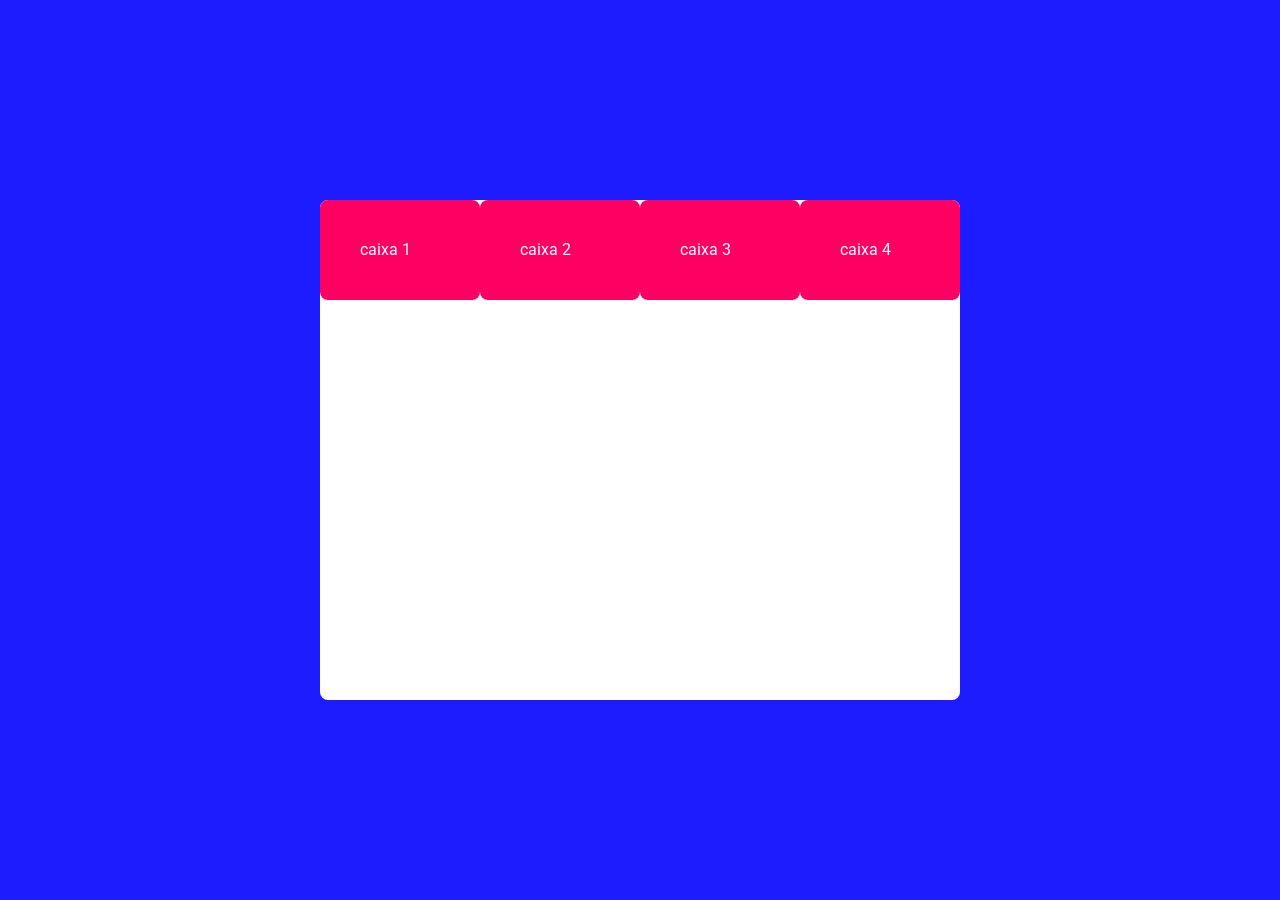
<file: index.html>
<!DOCTYPE html>
<html lang="en">

<head>
    <meta charset="UTF-8">
    <meta name="viewport" content="width=device-width, initial-scale=1.0">
    <title>Document</title>

    <style>
        @import url('https://fonts.googleapis.com/css2?family=Open+Sans:ital,wght@0,300..800;1,300..800&family=Roboto:ital,wght@0,100..900;1,100..900&display=swap');

        * {
            margin: 0;
            padding: 0;
            box-sizing: border-box;

            font-family: "Roboto", sans-serif;
            font-optical-sizing: auto;
            font-weight: 400;
            font-style: normal;
            color: white;
        }

        :root {
            --cor-primaria: #1D1BFF;
            --cor-secundaria: #FE0061;
            --cor-terciaria: #2ecc71;
            --cor-texto: #333333;
            --cor-texto-titulo: #fff;
        }

        body {
            background-color: var(--cor-primaria);

            display: flex;
            justify-content: center;
            align-items: center;
            height: 100vh;
        }

        .conteiner{
            height: 500px;
            width: 50%;
            background-color: #fff;
            border-radius: 8px;

            display: flex;
        }

        .caixa{
            background-color: var(--cor-secundaria);
            padding: 40px;
            border-radius: 8px;
            flex: auto;

            height: 100px;
        }

    </style>

</head>

<body>


    <div class="conteiner">

        <div class="caixa caixa1"> caixa 1 </div>
        <div class="caixa caixa2"> caixa 2 </div>
        <div class="caixa caixa3"> caixa 3 </div>
        <div class="caixa caixa4"> caixa 4 </div>

    </div>


</body>

</html>
</file>
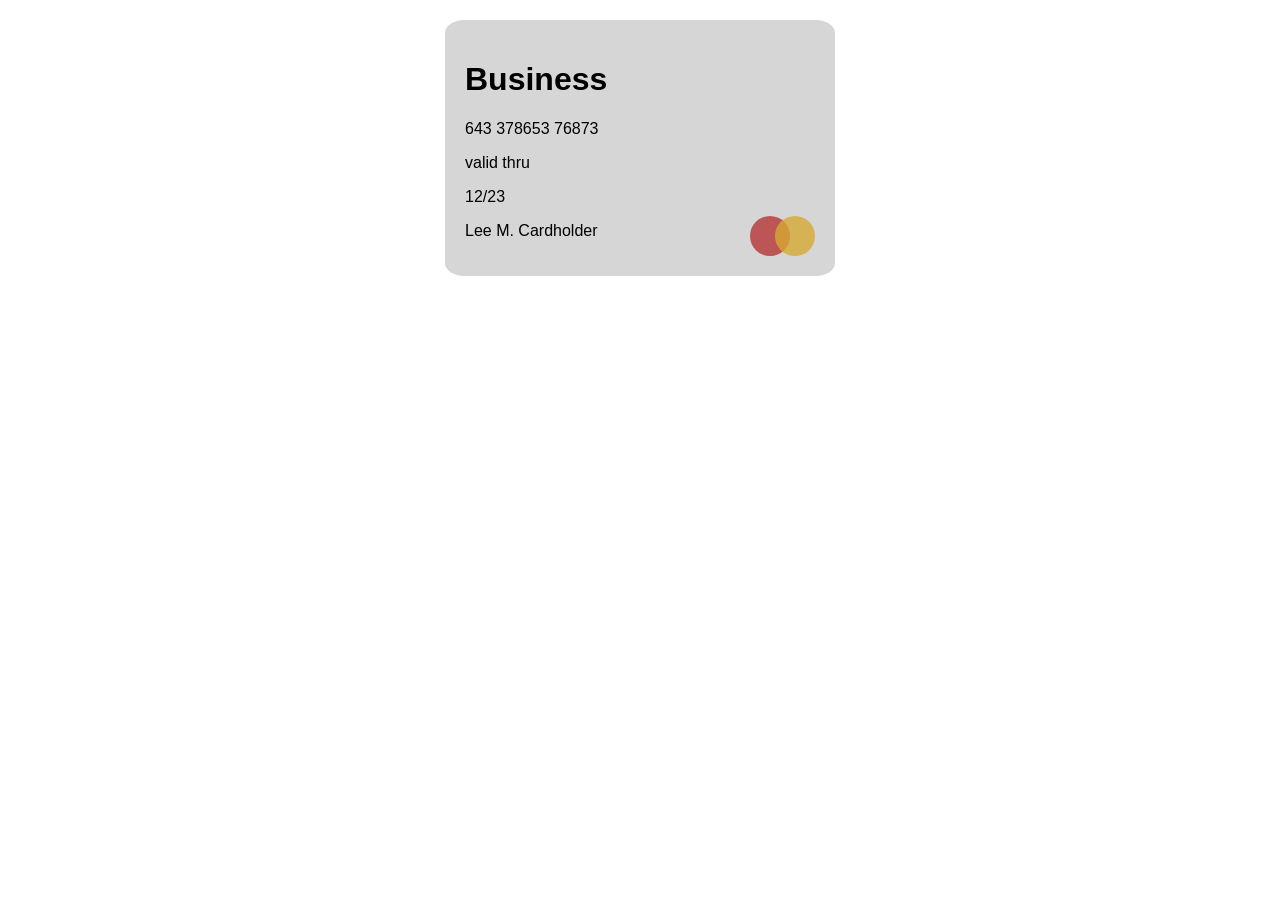
<file: cartao.html>
<!DOCTYPE html>
<html lang="en">
<head>
    <meta charset="UTF-8">
    <meta name="viewport" content="width=device-width, initial-scale=1.0">
    <title>Cartao</title>
</head>

<style>

    .cartao{
        width: 350px;
        background-color: rgb(214, 214, 214);
        padding: 20px;
        margin: 20px auto;
        border-radius: 5%;
        font-family: sans-serif;
        position: relative;

    }

    .p{
        margin: 0 0 8px 0;
    }


    .bola{
        width: 40px;
        height: 40px;
        border-radius: 50%;
        background-color: blue;
    }

    .bolas{
        width: 80px;
        position: absolute;
        right: 20px;
        bottom: 20px;
    }
    
    .bola-amarela{
        background-color: rgba(214, 170, 50, 0.793);
        position: absolute;
        right: 0;
        bottom: 0;
        z-index: 1;
    }

     .bola-vermelha{
        background-color: rgba(179, 36, 36, 0.719);
        position: absolute;
        right: 25px;
        bottom: 0;
    }

</style>

<body>

    <div class="cartao">
        
        <h1>Business</h1>
        <p>643 378653 76873</p>
        <p>valid thru</p>
        <p>12/23</p>
        <p>Lee M. Cardholder</p>    
        

        <div class="bolas">
            <div class="bola bola-vermelha">

            </div>
            <div class="bola bola-amarela">

            </div>
        </div>
        
    </div>
    
</body>
</html>
</file>
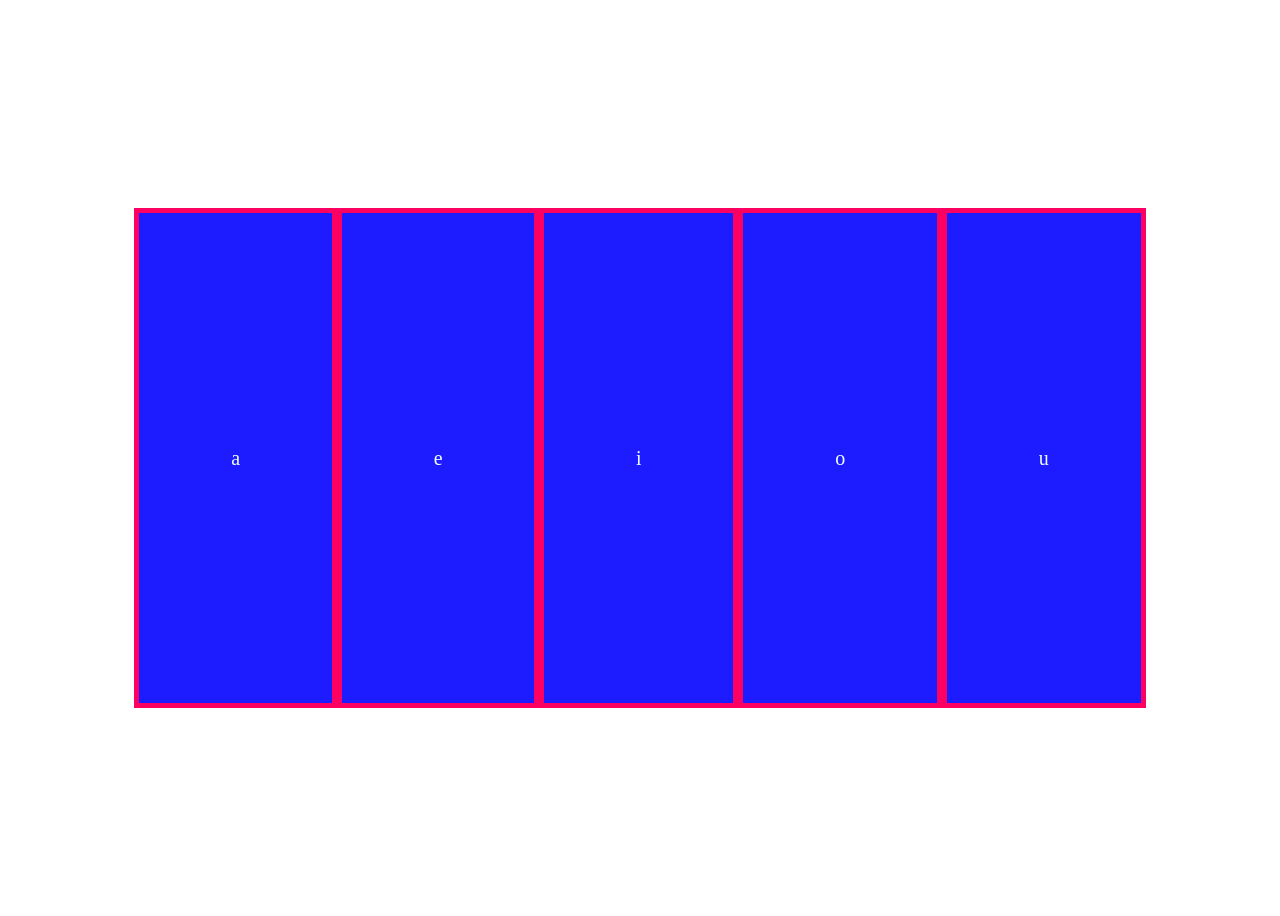
<file: desafia1.html>
<!DOCTYPE html>
<html lang="en">
<head>
    <meta charset="UTF-8">
    <meta name="viewport" content="width=device-width, initial-scale=1.0">
    <title>Document</title>

</head>

    <style>

        body{
            height: 100vh;
            display: flex;
            justify-content: center;
            align-items: center;
            color: azure;
            font-size: 20px;
        }

        .conteiner{
            width: 80%;
            height: 500px;
            background-color: #FE0061;
            display: flex;
            flex-flow: row wrap;
            
        }

        .vogal{
            background-color: #1D1BFF;
            margin: 5px;
            flex: auto;
            padding: 40px;

            display: flex;
            justify-content: center;
            align-items: center;

        }

    </style>

<body>

    <div class="conteiner">

            <div class="vogal">a</div>
            <div class="vogal">e</div>
            <div class="vogal">i</div>
            <div class="vogal">o</div>
            <div class="vogal">u</div>

    </div>
    
</body>
</html>
</file>
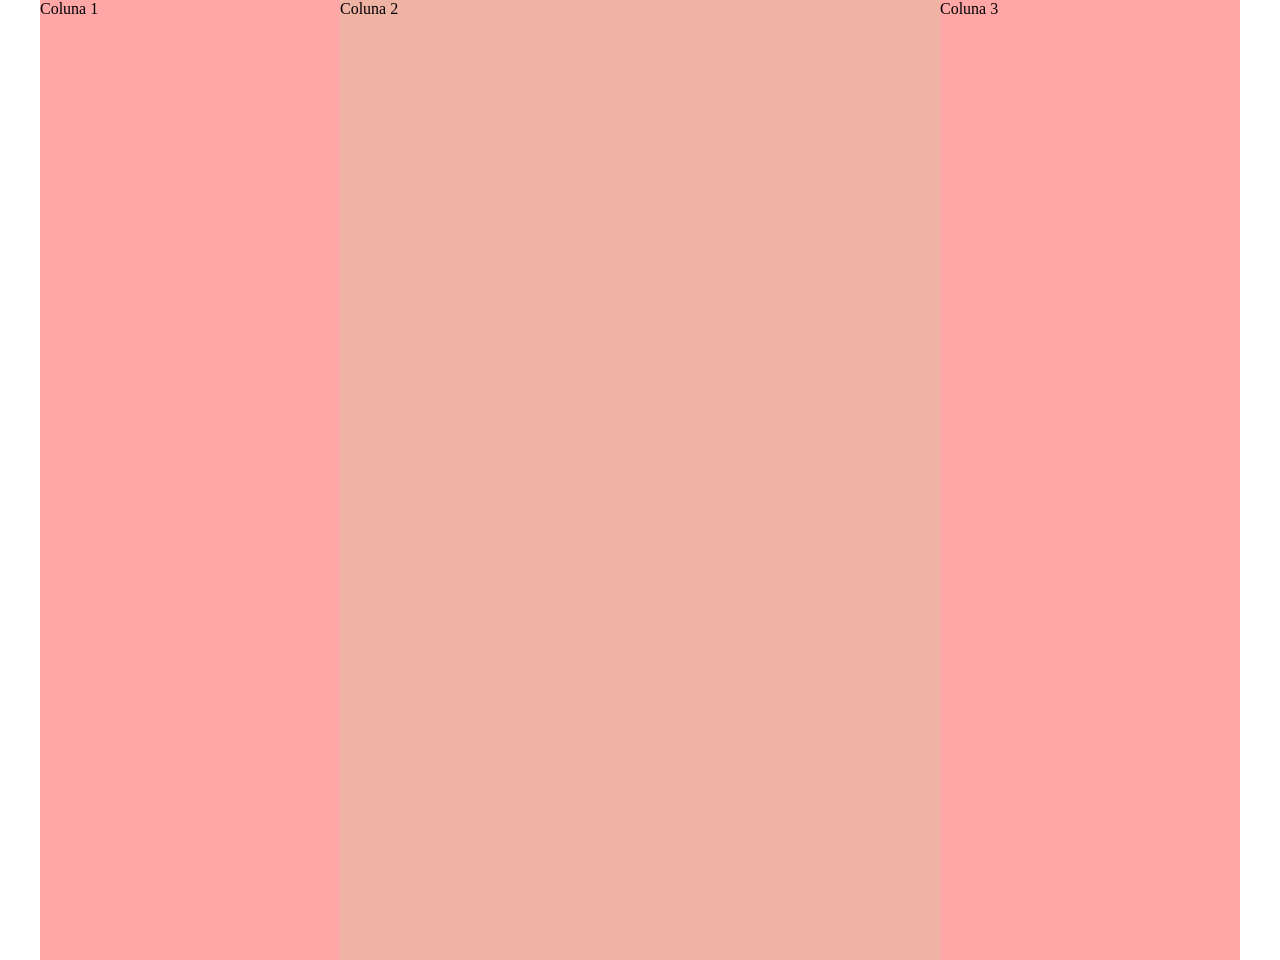
<file: desafio1.html>
<!DOCTYPE html>
<html lang="en">
<head>
    <meta charset="UTF-8">
    <meta name="viewport" content="width=device-width, initial-scale=1.0">
    <title>Desafio 1</title>

    <link rel="stylesheet" href="desafio1-style.css">

</head>
<body>

    <div class="page">
        <div class="coluna1">Coluna 1</div>
        <div class="coluna2">Coluna 2</div>
        <div class="coluna3">Coluna 3</div>
    </div>
    
</body>
</html>
</file>
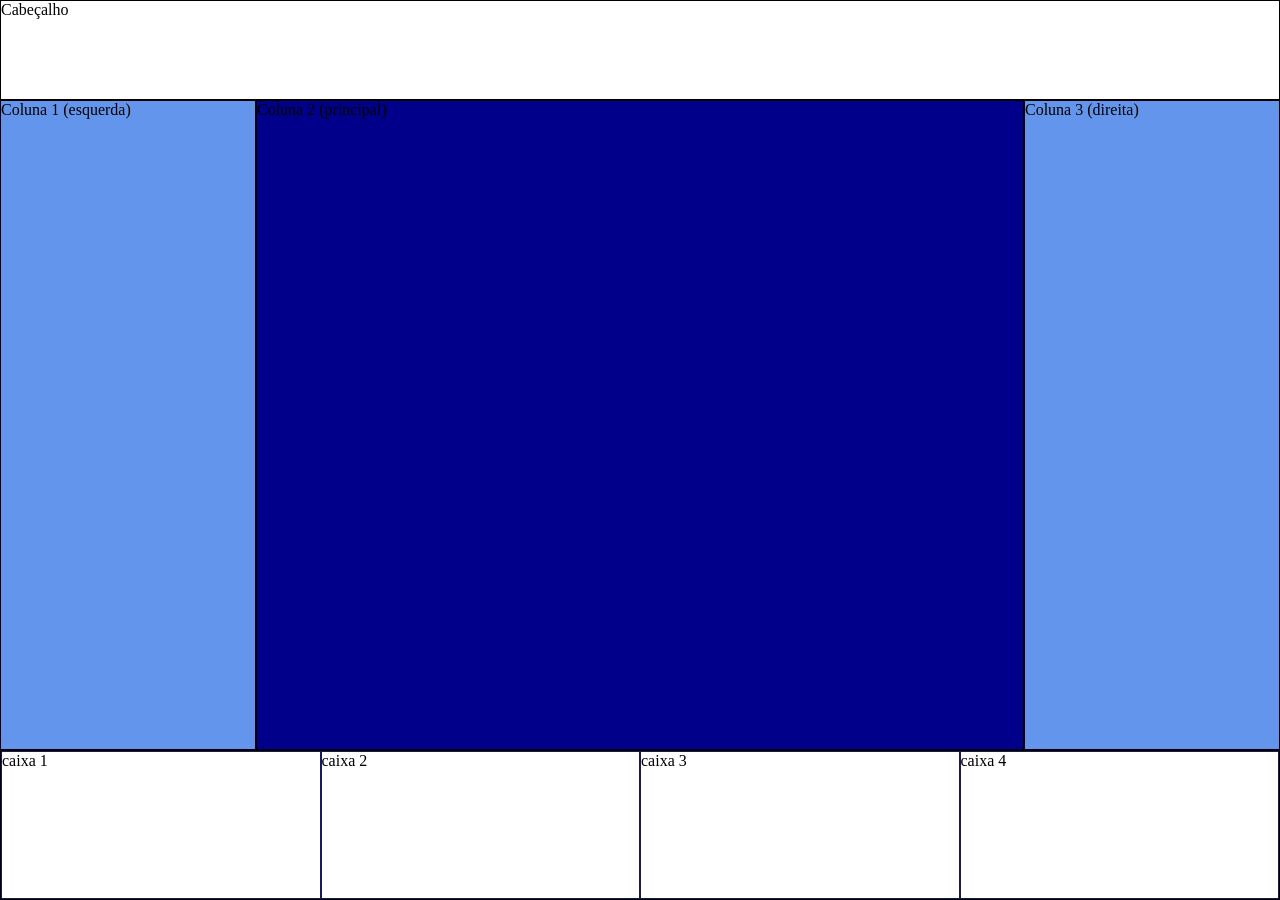
<file: desafio2.html>
<!DOCTYPE html>
<html lang="en">
<head>
    <meta charset="UTF-8">
    <meta name="viewport" content="width=device-width, initial-scale=1.0">
    <title>SantoGraal</title>

    <link rel="stylesheet" href="desafio2-style.css">

</head>
<body>

    <header>
        Cabeçalho
    </header>

    <aside>
        Coluna 1 (esquerda)
    </aside>

    <main>
        Coluna 2 (principal)
    </main>

    <aside>
        Coluna 3 (direita)
    </aside>

    <footer>
        <div class="coluna-rodape">
            caixa 1
        </div>

        <div class="coluna-rodape">
            caixa 2
        </div>

        <div class="coluna-rodape">
            caixa 3
        </div>

        <div class="coluna-rodape">
            caixa 4
        </div>
    </footer>
    
</body>
</html>
</file>
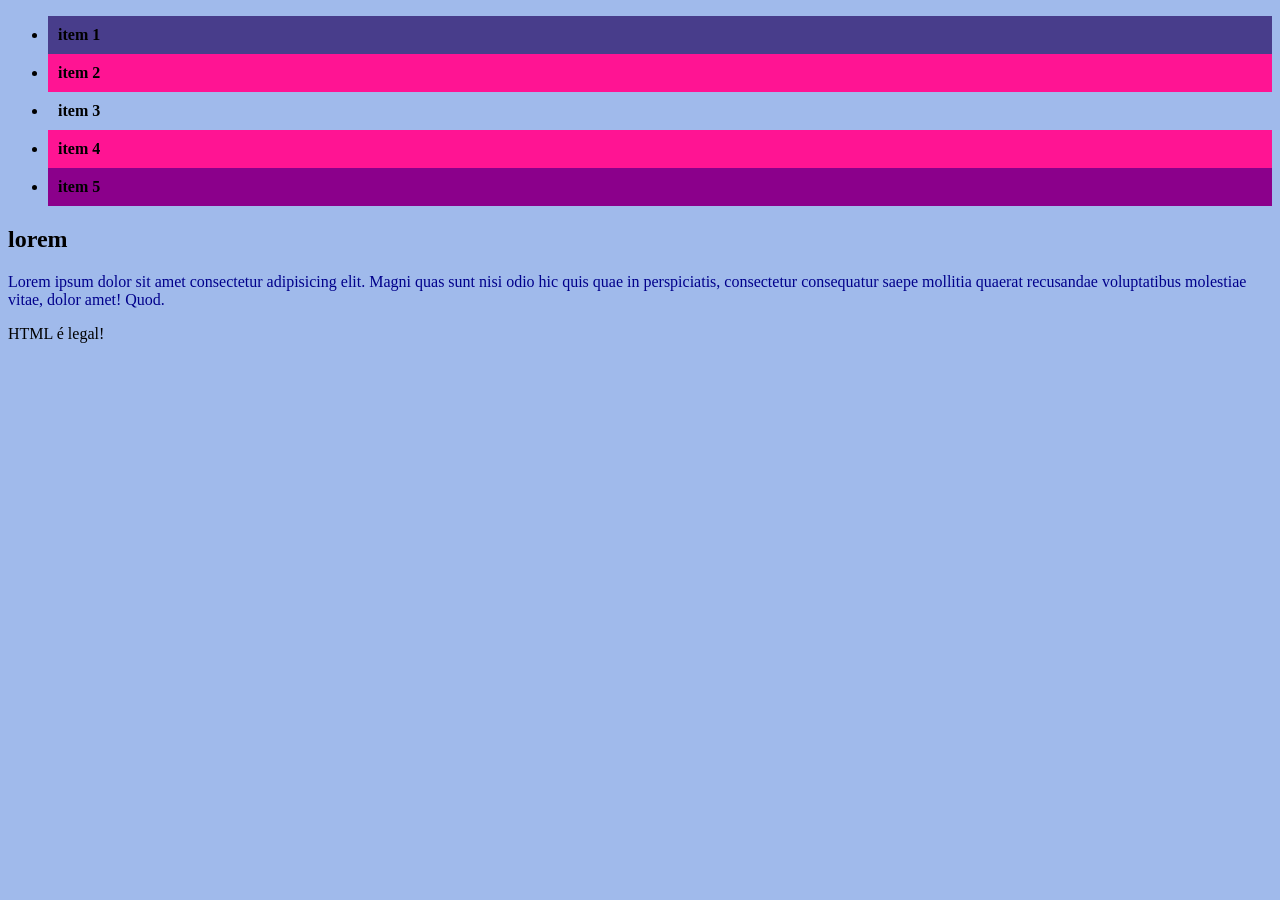
<file: exercicio1.html>
<!DOCTYPE html>
<html lang="en">
<head>
    <meta charset="UTF-8">
    <meta name="viewport" content="width=device-width, initial-scale=1.0">
    <title>Document</title>

    <link rel="stylesheet" href="exeicicio1-style.css">

</head>
<body>

    <ul class="menu">
        <li>item 1</li>
        <li>item 2</li>
        <li>item 3</li>
        <li>item 4</li>
        <li>item 5</li>
    </ul>

    <section>
        <h2>lorem</h2>
        <p>Lorem ipsum dolor sit amet consectetur adipisicing elit. Magni quas sunt nisi odio hic quis quae in perspiciatis, consectetur consequatur saepe mollitia quaerat recusandae voluptatibus molestiae vitae, dolor amet! Quod.</p>

    </section>

    <p>HTML é legal!</p>
    
</body>
</html>
</file>
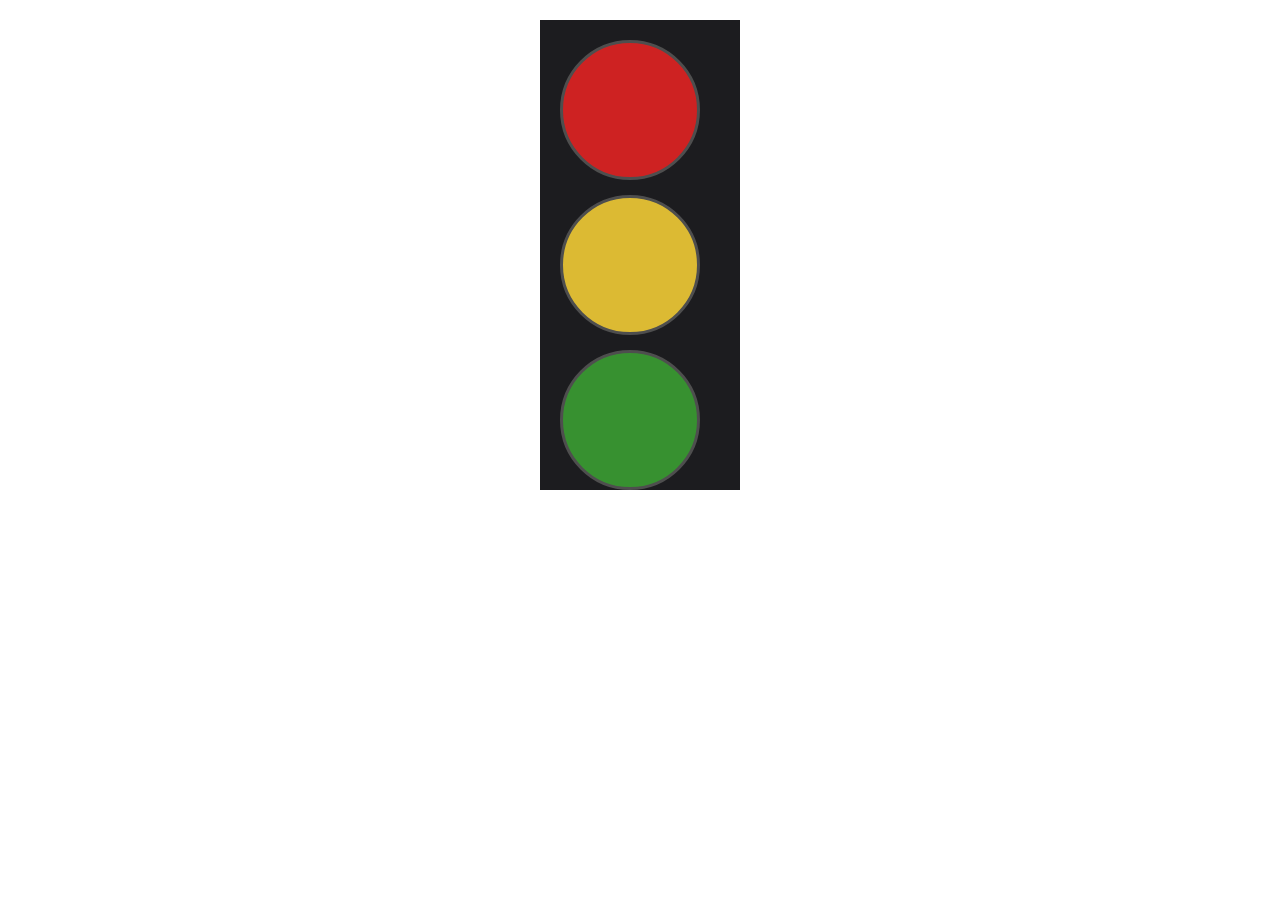
<file: semaforo.html>
<!DOCTYPE html>
<html lang="en">
<head>
    <meta charset="UTF-8">
    <meta name="viewport" content="width=device-width, initial-scale=1.0">
    <title>Document</title>
</head>

    <style>

        *{
            margin: 0;
            padding: 0;
            box-sizing: border-box;

        }


        .base{
            width: 200px; /* Largura do retângulo */
            height: 470px;
            background-color: rgb(28, 28, 31); /* Cor do retângulo */
            padding: 20px;
            margin: 20px auto;

        }


        .luz-vermelha{
            background-color: rgb(206, 34, 34); 
            border-radius: 50%;
            width: 140px; /* Largura do retângulo */
            height: 140px; /* Altura do retângulo */
            border: solid 3px rgb(78, 78, 78);
            box-sizing: border-box;
            margin-bottom: 15px;
        }

        .luz-amarelo{
            background-color: rgb(220, 186, 51); 
            border-radius: 50%;
            width: 140px; /* Largura do retângulo */
            height: 140px; /* Altura do retângulo */
            border: solid 3px rgb(78, 78, 78);
            box-sizing: border-box;
            margin-bottom: 15px;
        }

        .luz-verde{
            background-color: rgb(55, 145, 48); 
            border-radius: 50%;
            width: 140px; /* Largura do retângulo */
            height: 140px; /* Altura do retângulo */
            border: solid 3px rgb(78, 78, 78);
            box-sizing: border-box;
            margin-bottom: 15px;
        }

    </style>

<body>

    <div class="base">
         <div class="luz-vermelha">
        </div>

        <div class="luz-amarelo">
        </div>

        <div class="luz-verde">
        </div>

    </div>
    
    
</body>
</html>
</file>
<file: desafio1-style.css>
*{
    margin: 0;
    padding: 0;
    box-sizing: border-box;
}

.page{
    width: 1200px;
    margin: 0 auto;
    overflow: auto;
}

.coluna1{
    height: 960px;
    width: 300px;
    background-color:rgb(255, 166, 166);
    float: left;
}

.coluna2{
    width: 600px;
    background-color:rgb(239, 179, 164);
    height: 960px;
    float:left;
}

.coluna3{
    height: 960px;
    width: 300px;
    background-color:rgb(255, 166, 166);
    float: right;
}
</file>
<file: desafio2-style.css>
*{
    padding:  0;
    margin: 0;
    box-sizing: border-box;
}

header, aside, footer, main{
    border: solid 1px #000000;
}

header{
    width: 100%;
    height: 100px;
}

aside{
    min-height: calc(100vh - 100px - 150px);
    width: 20%;
    float: left;
    background-color: cornflowerblue;
}

main{
    min-height: calc(100vh - 100px - 150px);
    width: 60%;
    float: left;
    background-color: darkblue;
}

footer{
    width: 100%;
    height: 150px;
    float: left;
}

.coluna-rodape{
    border: solid 1px rgb(25, 25, 89);
    width: 25%;
    height: 100%;
    float: left;
}
</file>
<file: exeicicio1-style.css>
body{
    background-color:rgb(160, 186, 235);
}

.destaque p{
    background-color: darkorchid;
}

.menu li{
    font-weight: bold;
    padding: 10px;
    transition: all ease 0.5s;
}

    .menu li:first-child{
        background-color: darkslateblue;

    }

    .menu li:last-child{
        background-color:darkmagenta;

    }

    .menu li:nth-child(even){
        background-color:deeppink;

    }

    .menu li:hover{
        background-color:indigo;
        color: aliceblue;
        font-size: 20px;

    }


h2 + p{
    color: darkblue;
}
</file>
